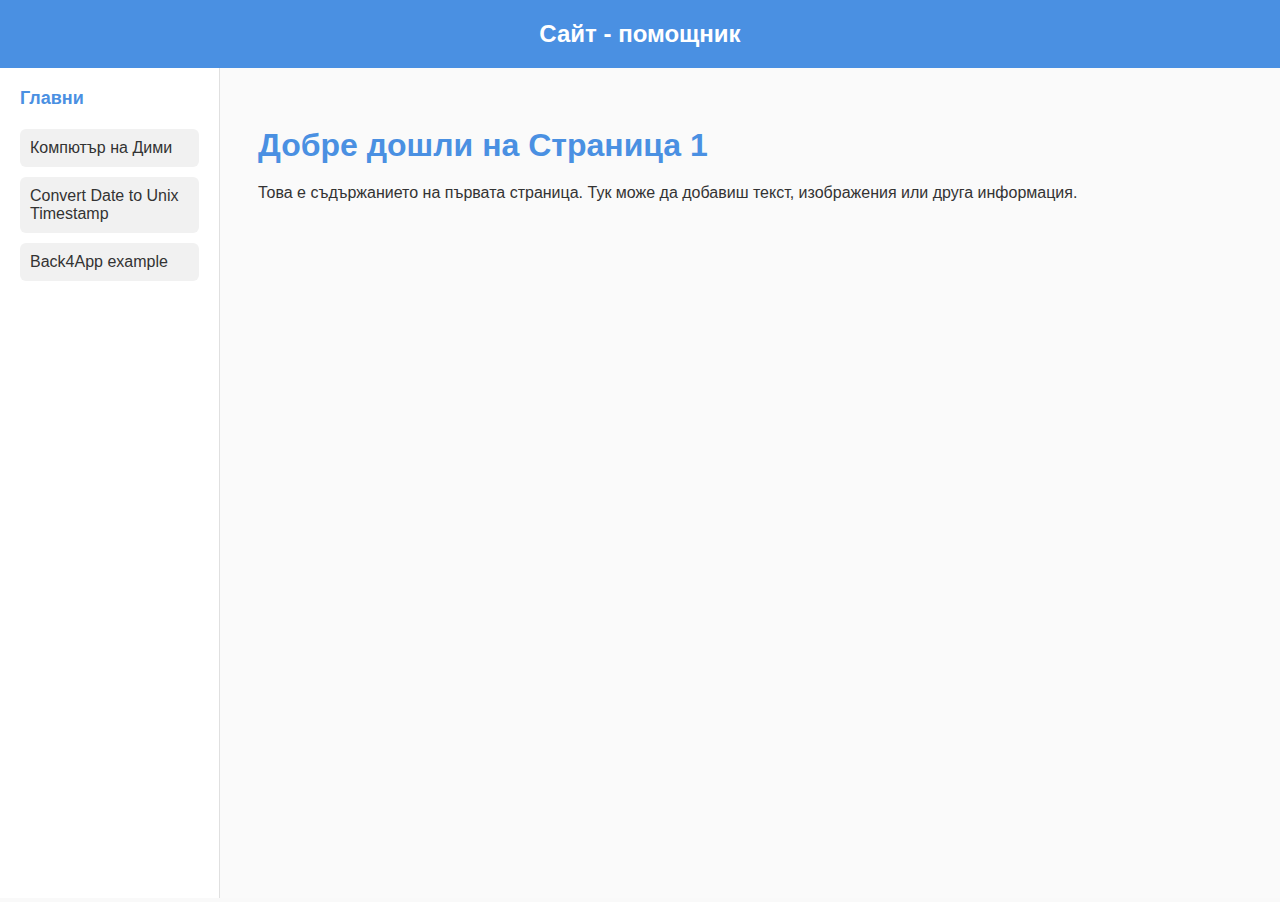
<file: index.html>
<!DOCTYPE html>
<html lang="bg">
<head>
  <meta charset="UTF-8">
  <title>Сайт - помощник</title>
  <link rel="stylesheet" href="css/main.css">
</head>
<body>
  <header>
    Сайт - помощник
  </header>

  <div class="container">
    <div class="sidebar">
      <h2>Главни</h2>
      <a href="dimicomp.html" target="contentFrame">Компютър на Дими</a>
      <a href="date.html" target="contentFrame">Convert Date to Unix Timestamp</a>
      <a href="page3.html" target="contentFrame">Back4App example</a>
    </div>

    <div class="content">
      <iframe name="contentFrame" src="page1.html"></iframe>
    </div>
  </div>
</body>
</html>
</file>
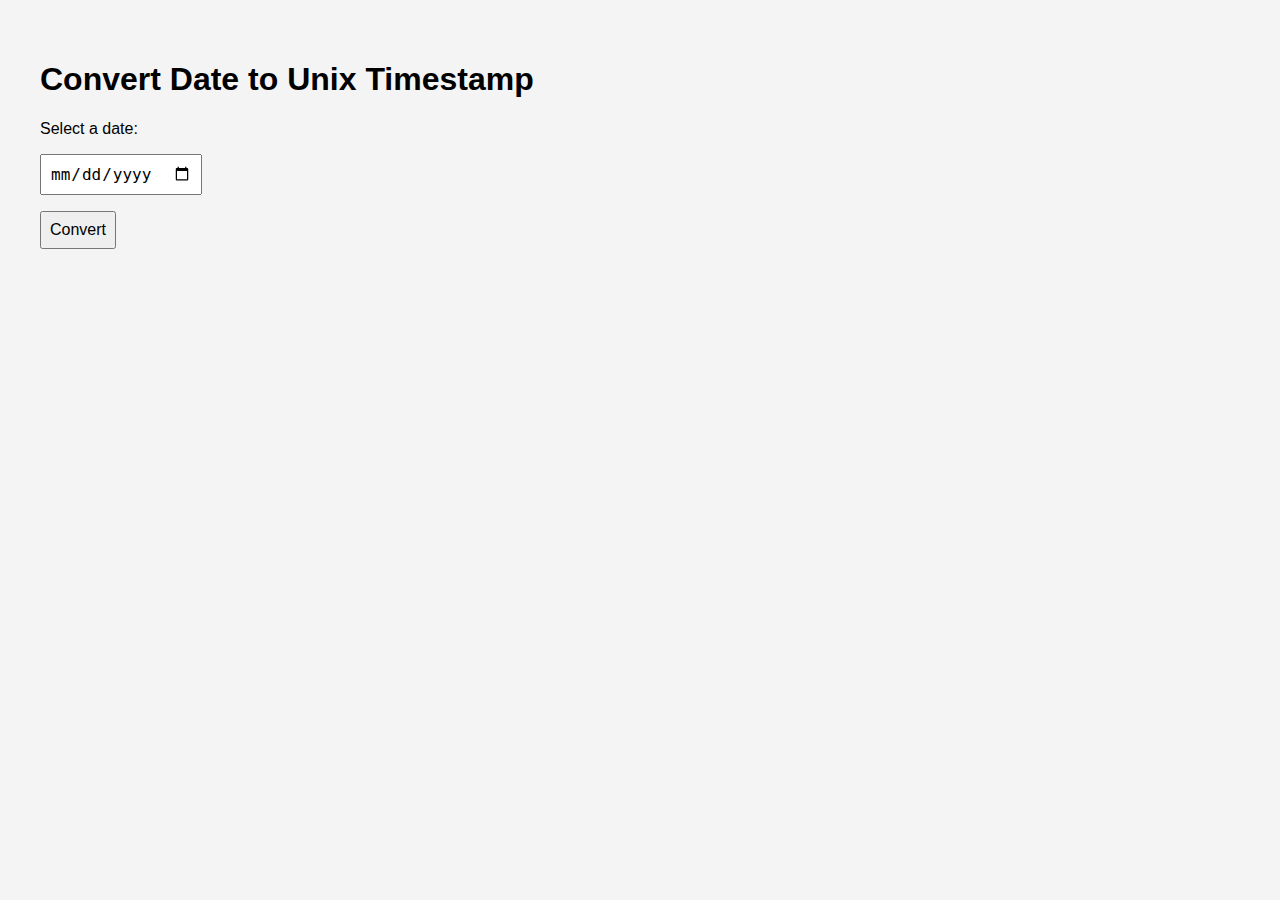
<file: date.html>
<!DOCTYPE html>
<html lang="en">
<head>
  <meta charset="UTF-8">
  <title>Date to Unix Timestamp Converter</title>
  <style>
    body {
      font-family: Arial, sans-serif;
      padding: 2rem;
      background-color: #f4f4f4;
    }
    input, button {
      padding: 0.5rem;
      font-size: 1rem;
      margin-top: 1rem;
    }
    #result {
      margin-top: 1rem;
      font-weight: bold;
    }
  </style>
</head>
<body>
  <h1>Convert Date to Unix Timestamp</h1>
  <label for="dateInput">Select a date:</label><br>
  <input type="date" id="dateInput"><br>
  <button onclick="convertDate()">Convert</button>
  <div id="result"></div>

  <script>
    function convertDate() {
      const input = document.getElementById('dateInput').value;
      if (!input) {
        document.getElementById('result').innerText = 'Please select a date.';
        return;
      }

      const date = new Date(input);
      const unixTimestamp = Math.floor(date.getTime() / 1000);
      document.getElementById('result').innerText = 'Unix Timestamp: ' + unixTimestamp;
    }
  </script>
</body>
</html>
</file>
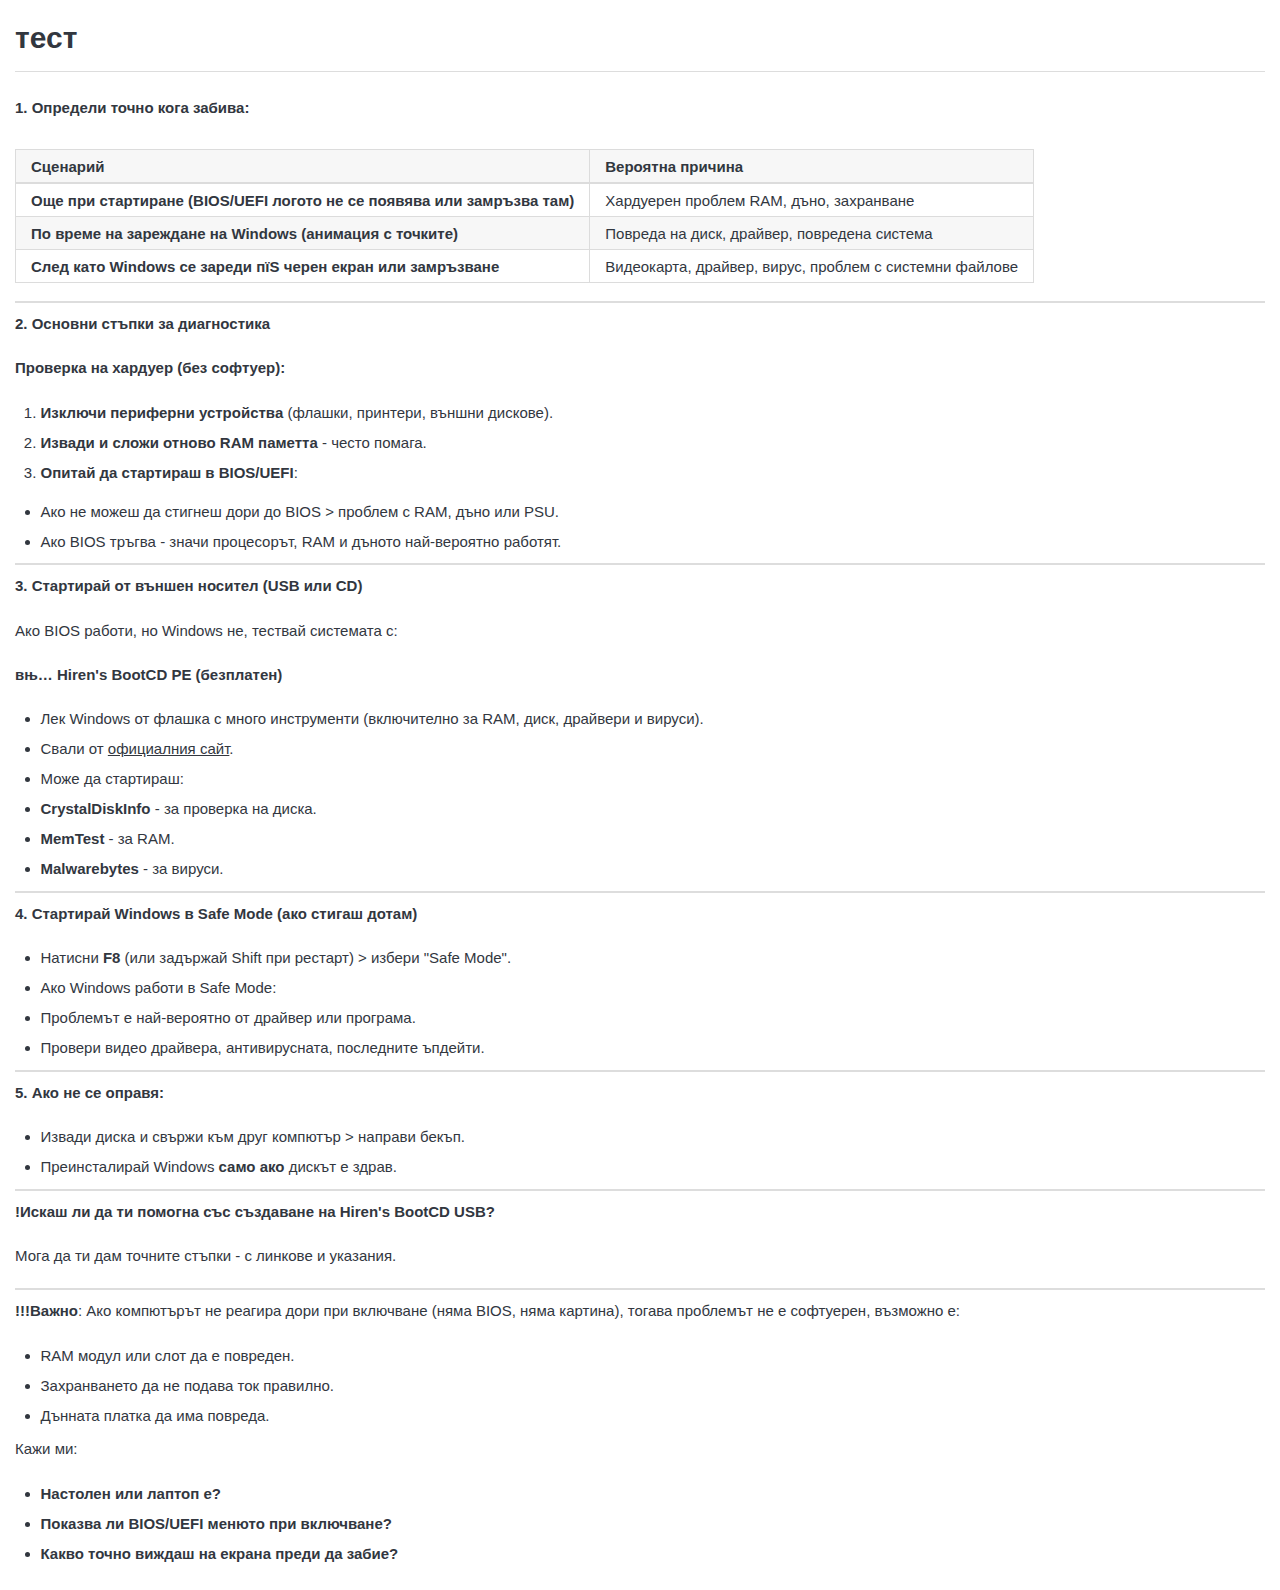
<file: dimicomp.html>
<html>
    <head>
        <meta charset="UTF-8"/>
        <meta name="viewport" content="width=device-width, initial-scale=1"/>
        <style>.jsdraw--editButton {
  display: none;
  width: min-content;
  max-height: 50px;
  z-index: 1;
  opacity: 0.9;
  align-self: flex-end;
  justify-self: right;
}

.jsdraw--svgWrapper {
  display: inline-grid;
}

.jsdraw--svgWrapper > * {
  grid-row: 1;
  grid-column: 1;
}

.jsdraw--svgWrapper:hover .jsdraw--editButton,
.jsdraw--svgWrapper:focus .jsdraw--editButton,
.jsdraw--svgWrapper:focus-within .jsdraw--editButton,
.jsdraw--editButton:focus {
  display: block;
}</style><script>(()=>{"use strict";var t={167:(t,e)=>{Object.defineProperty(e,"__esModule",{value:!0}),e.default=t=>{const e=t.querySelector("img");if(!e)return void console.warn("Freehand drawing plugin: No image found in container.");if(t.classList.contains("js-draw--editable"))return;t.classList.add("js-draw--editable");const n=t.getAttribute("data-js-draw-edit-label"),o=t.getAttribute("data-js-draw-content-script-id"),s=()=>{const t=e.src;webviewApi.postMessage(o,t).catch((e=>{console.error("Error posting message!",e,"\nMessage: ",t)}))};document.body.classList.contains("mce-content-body")||"tinymce"===document.body.id?e.style.cursor="pointer":(()=>{const e=document.createElement("button");e.textContent=`${n} рџ–ЉпёЏ`,e.classList.add("jsdraw--editButton"),t.appendChild(e),e.onclick=()=>{s()}})(),e.ondblclick=s}}},e={};function n(o){var s=e[o];if(void 0!==s)return s.exports;var r=e[o]={exports:{}};return t[o](r,r.exports,n),r.exports}(()=>{const t=n(167),e=()=>{const e=document.querySelectorAll("*[data-js-draw-content-script-id]");for(const n of e)(0,t.default)(n)};document.addEventListener("joplin-noteDidUpdate",(()=>{e()})),e()})()})();</script></script><style>pre code.hljs {
  display: block;
  overflow-x: auto;
  padding: 1em;
}

code.hljs {
  padding: 3px 5px;
}

/*

Atom One Light by Daniel Gamage
Original One Light Syntax theme from https://github.com/atom/one-light-syntax

base:    #fafafa
mono-1:  #383a42
mono-2:  #686b77
mono-3:  #a0a1a7
hue-1:   #0184bb
hue-2:   #4078f2
hue-3:   #a626a4
hue-4:   #50a14f
hue-5:   #e45649
hue-5-2: #c91243
hue-6:   #986801
hue-6-2: #c18401

*/

.hljs {
  color: #383a42;
  background: #fafafa;
}

.hljs-comment,
.hljs-quote {
  color: #a0a1a7;
  font-style: italic;
}

.hljs-doctag,
.hljs-keyword,
.hljs-formula {
  color: #a626a4;
}

.hljs-section,
.hljs-name,
.hljs-selector-tag,
.hljs-deletion,
.hljs-subst {
  color: #e45649;
}

.hljs-literal {
  color: #0184bb;
}

.hljs-string,
.hljs-regexp,
.hljs-addition,
.hljs-attribute,
.hljs-meta .hljs-string {
  color: #50a14f;
}

.hljs-attr,
.hljs-variable,
.hljs-template-variable,
.hljs-type,
.hljs-selector-class,
.hljs-selector-attr,
.hljs-selector-pseudo,
.hljs-number {
  color: #986801;
}

.hljs-symbol,
.hljs-bullet,
.hljs-link,
.hljs-meta,
.hljs-selector-id,
.hljs-title {
  color: #4078f2;
}

.hljs-built_in,
.hljs-title.class_,
.hljs-class .hljs-title {
  color: #c18401;
}

.hljs-emphasis {
  font-style: italic;
}

.hljs-strong {
  font-weight: bold;
}

.hljs-link {
  text-decoration: underline;
}</style>
						<title>тест</title>
					</head>
					<body>
						<div class="exported-note"><div class="exported-note-title">тест</div>

<style>
		/* https://necolas.github.io/normalize.css/ */
		html{line-height:1.15;-ms-text-size-adjust:100%;-webkit-text-size-adjust:100%}body{margin:0}
		article,aside,footer,header,nav,section{display:block}h1{font-size:2em;margin:.67em 0}hr{box-sizing:content-box;height:0;overflow:visible}
		pre{font-family:monospace,monospace;font-size:1em}a{background-color:transparent;-webkit-text-decoration-skip:objects}
		b,strong{font-weight:bolder}small{font-size:80%}img{border-style:none}

		body {
			font-size: 15px;
			color: #32373F;
			word-wrap: break-word;
			line-height: 1.6em;
			background-color: #ffffff;
			font-family: 'Avenir Next', 'Avenir', 'Arial', sans-serif;
			padding-bottom: 0px;
			padding-top: 0px;
		}
		kbd {
			border: 1px solid rgb(220, 220, 220);
			box-shadow: inset 0 -1px 0 rgb(220, 220, 220);
			padding: 2px 4px;
			border-radius: 3px;
			background-color: rgb(243, 243, 243);
		}

		:root {
			--scrollbar-size: 7px;
		}

		::-webkit-scrollbar {
			width: var(--scrollbar-size);
			height: var(--scrollbar-size);
		}
		::-webkit-scrollbar-thumb {
			border-radius: calc(var(--scrollbar-size) / 2);
		}
		::-webkit-scrollbar-corner {
			background: none;
		}
		::-webkit-scrollbar-track {
			border: none;
		}
		::-webkit-scrollbar-thumb {
			background: rgba(50, 55, 63, 0.54); 
		}
		::-webkit-scrollbar-track:hover {
			background: rgba(0, 0, 0, 0.1); 
		}
		::-webkit-scrollbar-thumb:hover {
			background: rgba(50, 55, 63, 0.63); 
		}

		

		/* Remove top padding and margin from first child so that top of rendered text is aligned to top of text editor text */

		#rendered-md > h1:first-child,
		#rendered-md > h2:first-child,
		#rendered-md > h3:first-child,
		#rendered-md > h4:first-child,
		#rendered-md > ul:first-child,
		#rendered-md > ol:first-child,
		#rendered-md > table:first-child,
		#rendered-md > blockquote:first-child,
		#rendered-md > img:first-child,
		#rendered-md > p:first-child {
			margin-top: 0;
			padding-top: 0;
		}
		
		p, h1, h2, h3, h4, h5, h6, ul, table {
			margin-top: .6em;
			margin-bottom: 1.35em;

			/*
				Adds support for RTL text in the note body. It automatically detects the direction using the content.
				Issue: https://github.com/laurent22/joplin/issues/3991
			*/
			unicode-bidi: plaintext;
		}

		h1, h2, h3, h4, h5, h6, ul, table {
			margin-bottom: 0.65em;
		}

		h1, h2, h3, h4, h5, h6 {
			line-height: 1.5em;
		}
		h1 {
			font-size: 1.5em;
			font-weight: bold;
			border-bottom: 1px solid #dddddd;
			padding-bottom: .3em;
		}
		h2 {
			font-size: 1.3em;
			font-weight: bold;
			padding-bottom: .1em; */
		}
		h3 {
			font-size: 1.1em;
			font-weight: bold;
		}
		h4, h5, h6 {
			font-size: 1em;
			font-weight: bold;
		}

		.exported-note-title {
			font-size: 2em;
			font-weight: bold;
			margin-bottom: 0.8em;
			line-height: 1.5em;
			padding-bottom: .35em;
			border-bottom: 1px solid #dddddd;
		}

		a {
			color: #155BDA;
		}
		ul, ol {
			padding-left: 0;
			margin-left: 1.7em;
		}
		li {
			margin-bottom: .4em;
		}
		li p {
			margin-top: 0.2em;
			margin-bottom: 0;
		}

		dt {
			font-weight: bold;
			margin-bottom: 0.25em;
		}

		dd {
			margin-inline-start: 2.5em;
			margin-bottom: 0.5em;
		}

		.resource-icon {
			display: inline-block;
			position: relative;
			top: 0.3em;
			text-decoration: none;
			width: 1.2em;
			height: 1.4em;
			margin-right: 0.4em;
			background-color:  #155BDA;
		}
    /* These icons are obtained from the wonderful ForkAwesome project by copying the src svgs 
     * into the css classes below.
     * svgs are obtained from https://github.com/ForkAwesome/Fork-Awesome/tree/master/src/icons/svg
     * instead of the svg width, height property you must use a viewbox here, 0 0 1536 1792 is typically the actual size of the icon
     * each line begins with the pre-amble -webkit-mask: url("data:image/svg+xml;utf8,
     * and of course finishes with ");
     * to prevent artifacts it is also necessary to include -webkit-mask-repeat: no-repeat;
     * on the following line
     * */
		.fa-joplin {
			/* Awesome Font file */
			-webkit-mask: url("data:image/svg+xml;utf8,<svg viewBox='0 0 1536 1792' xmlns='http://www.w3.org/2000/svg'><path d='M373.834 128C168.227 128 0 296.223 0 501.834v788.336C0 1495.778 168.227 1664 373.834 1664h788.336c205.608 0 373.83-168.222 373.83-373.83V501.834C1536 296.224 1367.778 128 1162.17 128zm397.222 205.431h417.424a7.132 7.132 0 0 1 7.132 7.133v132.552c0 4.461-3.619 8.073-8.077 8.073h-57.23c-24.168 0-43.768 19.338-44.284 43.374v2.377h-.017v136.191h-.053l-.466 509.375c-5.02 77.667-39.222 149.056-96.324 201.046-60.28 54.834-141.948 85.017-229.962 85.017-12.45 0-25.208-.61-37.907-1.785-92.157-8.682-181.494-48.601-251.662-112.438-71.99-65.517-117.147-150.03-127.164-238-11.226-98.763 23.42-192.783 95.045-257.937 81.99-74.637 198.185-101.768 316.613-75.704 5.574 1.227 9.55 6.282 9.55 11.997v199.52c-.199 2.625-1.481 6.599-8.183 2.896-.663-.365-1.194-.511-1.653-.531-21.987-10.587-45.159-17.57-68.559-19.916-.38-.04-.757-.124-1.138-.163-.537-.048-1.034-.033-1.556-.075-4.13-.354-8.183-.517-12.203-.58-.87-.011-1.771-.127-2.641-.127-.486 0-.951.05-1.437.057-1.464.011-2.886.115-4.33.163-2.76.102-5.497.211-8.182.448-.273.024-.547.07-.835.097-25.509 2.4-47.864 11.104-65.012 25.47-.954.802-1.974 1.53-2.9 2.36a1.34 1.34 0 0 1-.168.146c-23.96 21.8-34.881 53.872-30.726 90.316 4.62 40.737 26.94 81.156 62.841 113.823 35.908 32.67 80.335 52.977 125.113 57.186 35.118 3.36 66.547-3.919 89.899-20.461a97.255 97.255 0 0 0 9.365-7.501c2.925-2.661 5.569-5.5 8.086-8.416.3-.348.672-.673.975-1.024 8.253-9.864 14.222-21.067 17.996-33.148.639-2.034 1.051-4.148 1.564-6.227.381-1.563.81-3.106 1.112-4.693.555-2.784.923-5.632 1.253-8.49.086-.709.183-1.414.237-2.128.492-4.893.693-9.858.55-14.91h.013V521.623c-2.01-22.626-20.78-40.434-43.928-40.434h-57.23a8.071 8.071 0 0 1-8.077-8.073V340.564a7.132 7.132 0 0 1 7.136-7.133z'/></svg>");
		}
		.fa-file-image {
			-webkit-mask: url("data:image/svg+xml;utf8,<svg viewBox='0 0 1536 1792' xmlns='http://www.w3.org/2000/svg'><path d='M1468 380c37 37 68 111 68 164v1152c0 53-43 96-96 96H96c-53 0-96-43-96-96V96C0 43 43 0 96 0h896c53 0 127 31 164 68zm-444-244v376h376c-6-17-15-34-22-41l-313-313c-7-7-24-16-41-22zm384 1528V640H992c-53 0-96-43-96-96V128H128v1536h1280zm-128-448v320H256v-192l192-192 128 128 384-384zm-832-192c-106 0-192-86-192-192s86-192 192-192 192 86 192 192-86 192-192 192z'/></svg>");
      -webkit-mask-repeat: no-repeat;
		}
		.fa-file-pdf {
			-webkit-mask: url("data:image/svg+xml;utf8,<svg viewBox='0 0 1536 1792' xmlns='http://www.w3.org/2000/svg'><path d='M1468 380c37 37 68 111 68 164v1152c0 53-43 96-96 96H96c-53 0-96-43-96-96V96C0 43 43 0 96 0h896c53 0 127 31 164 68zm-444-244v376h376c-6-17-15-34-22-41l-313-313c-7-7-24-16-41-22zm384 1528V640H992c-53 0-96-43-96-96V128H128v1536h1280zm-514-593c25 20 53 38 84 56 42-5 81-7 117-7 67 0 152 8 177 49 7 10 13 28 2 52-1 1-2 3-3 4v1c-3 18-18 38-71 38-64 0-161-29-245-73-139 15-285 46-392 83-103 176-182 262-242 262-10 0-19-2-28-7l-24-12c-3-1-4-3-6-5-5-5-9-16-6-36 10-46 64-123 188-188 8-5 18-2 23 6 1 1 2 3 2 4 31-51 67-116 107-197 45-90 80-178 104-262-32-109-42-221-24-287 7-25 22-40 42-40h22c15 0 27 5 35 15 12 14 15 36 9 68-1 3-2 6-4 8 1 3 1 5 1 8v30c-1 63-2 123-14 192 35 105 87 190 146 238zm-576 411c30-14 73-57 137-158-75 58-122 124-137 158zm398-920c-10 28-10 76-2 132 3-16 5-31 7-44 2-17 5-31 7-43 1-3 2-5 4-8-1-1-1-3-2-5-1-18-7-29-13-36 0 2-1 3-1 4zm-124 661c88-35 186-63 284-81-10-8-20-15-29-23-49-43-93-103-127-176-19 61-47 126-83 197-15 28-30 56-45 83zm646-16c-5-5-31-24-140-24 49 18 94 28 124 28 9 0 14 0 18-1 0-1-1-2-2-3z'/></svg>");
      -webkit-mask-repeat: no-repeat;
		}
		.fa-file-word {
			-webkit-mask: url("data:image/svg+xml;utf8,<svg viewBox='0 0 1536 1792' xmlns='http://www.w3.org/2000/svg'><path d='M1468 380c37 37 68 111 68 164v1152c0 53-43 96-96 96H96c-53 0-96-43-96-96V96C0 43 43 0 96 0h896c53 0 127 31 164 68zm-444-244v376h376c-6-17-15-34-22-41l-313-313c-7-7-24-16-41-22zm384 1528V640H992c-53 0-96-43-96-96V128H128v1536h1280zM233 768v107h70l164 661h159l128-485c5-15 8-30 10-46 1-8 2-16 2-24h4l3 24c3 14 4 30 9 46l128 485h159l164-661h70V768h-300v107h90l-99 438c-4 16-6 33-7 46l-2 21h-4c0-6-2-14-3-21-3-13-5-30-9-46L825 768H711l-144 545c-4 16-5 33-8 46l-4 21h-4l-2-21c-1-13-3-30-7-46l-99-438h90V768H233z'/></svg>");
      -webkit-mask-repeat: no-repeat;
		}
		.fa-file-powerpoint {
			-webkit-mask: url("data:image/svg+xml;utf8,<svg viewBox='0 0 1536 1792' xmlns='http://www.w3.org/2000/svg'><path d='M1468 380c37 37 68 111 68 164v1152c0 53-43 96-96 96H96c-53 0-96-43-96-96V96C0 43 43 0 96 0h896c53 0 127 31 164 68zm-444-244v376h376c-6-17-15-34-22-41l-313-313c-7-7-24-16-41-22zm384 1528V640H992c-53 0-96-43-96-96V128H128v1536h1280zm-992-234v106h327v-106h-93v-167h137c43 0 82-2 118-15 90-31 146-124 146-233s-54-193-137-228c-38-15-84-19-130-19H416v107h92v555h-92zm353-280H650V882h120c35 0 62 6 83 18 36 21 56 62 56 115 0 56-20 99-62 120-21 10-47 15-78 15z'/></svg>");
      -webkit-mask-repeat: no-repeat;
		}
		.fa-file-excel {
			-webkit-mask: url("data:image/svg+xml;utf8,<svg viewBox='0 0 1536 1792' xmlns='http://www.w3.org/2000/svg'><path d='M1468 380c37 37 68 111 68 164v1152c0 53-43 96-96 96H96c-53 0-96-43-96-96V96C0 43 43 0 96 0h896c53 0 127 31 164 68zm-444-244v376h376c-6-17-15-34-22-41l-313-313c-7-7-24-16-41-22zm384 1528V640H992c-53 0-96-43-96-96V128H128v1536h1280zm-979-234v106h281v-106h-75l103-161c12-19 18-34 21-34h2c1 4 3 7 5 10 4 8 10 14 17 24l107 161h-76v106h291v-106h-68l-192-273 195-282h67V768H828v107h74l-103 159c-12 19-21 34-21 33h-2c-1-4-3-7-5-10-4-7-9-14-17-23L648 875h76V768H434v107h68l189 272-194 283h-68z'/></svg>");
      -webkit-mask-repeat: no-repeat;
		}
		.fa-file-audio {
			-webkit-mask: url("data:image/svg+xml;utf8,<svg viewBox='0 0 1536 1792' xmlns='http://www.w3.org/2000/svg'><path d='M1468 380c37 37 68 111 68 164v1152c0 53-43 96-96 96H96c-53 0-96-43-96-96V96C0 43 43 0 96 0h896c53 0 127 31 164 68zm-444-244v376h376c-6-17-15-34-22-41l-313-313c-7-7-24-16-41-22zm384 1528V640H992c-53 0-96-43-96-96V128H128v1536h1280zM620 850c12 5 20 17 20 30v544c0 13-8 25-20 30-4 1-8 2-12 2-8 0-16-3-23-9l-166-167H288c-18 0-32-14-32-32v-192c0-18 14-32 32-32h131l166-167c10-9 23-12 35-7zm417 689c19 0 37-8 50-24 83-102 129-231 129-363s-46-261-129-363c-22-28-63-32-90-10-28 23-32 63-9 91 65 80 100 178 100 282s-35 202-100 282c-23 28-19 68 9 90 12 10 26 15 40 15zm-211-148c17 0 34-7 47-20 56-60 87-137 87-219s-31-159-87-219c-24-26-65-27-91-3-25 24-27 65-2 91 33 36 52 82 52 131s-19 95-52 131c-25 26-23 67 2 91 13 11 29 17 44 17z'/></svg>");
      -webkit-mask-repeat: no-repeat;
		}
		.fa-file-video {
			-webkit-mask: url("data:image/svg+xml;utf8,<svg viewBox='0 0 1536 1792' xmlns='http://www.w3.org/2000/svg'><path d='M1468 380c37 37 68 111 68 164v1152c0 53-43 96-96 96H96c-53 0-96-43-96-96V96C0 43 43 0 96 0h896c53 0 127 31 164 68zm-444-244v376h376c-6-17-15-34-22-41l-313-313c-7-7-24-16-41-22zm384 1528V640H992c-53 0-96-43-96-96V128H128v1536h1280zM768 768c70 0 128 58 128 128v384c0 70-58 128-128 128H384c-70 0-128-58-128-128V896c0-70 58-128 128-128h384zm492 2c12 5 20 17 20 30v576c0 13-8 25-20 30-4 1-8 2-12 2-8 0-17-3-23-9l-265-266v-90l265-266c6-6 15-9 23-9 4 0 8 1 12 2z'/></svg>");
      -webkit-mask-repeat: no-repeat;
		}
		.fa-file-archive {
			-webkit-mask: url("data:image/svg+xml;utf8,<svg viewBox='0 0 1536 1792' xmlns='http://www.w3.org/2000/svg'><path d='M640 384V256H512v128h128zm128 128V384H640v128h128zM640 640V512H512v128h128zm128 128V640H640v128h128zm700-388c37 37 68 111 68 164v1152c0 53-43 96-96 96H96c-53 0-96-43-96-96V96C0 43 43 0 96 0h896c53 0 127 31 164 68zm-444-244v376h376c-6-17-15-34-22-41l-313-313c-7-7-24-16-41-22zm384 1528V640H992c-53 0-96-43-96-96V128H768v128H640V128H128v1536h1280zM781 943c85 287 107 349 107 349 5 17 8 34 8 52 0 111-108 192-256 192s-256-81-256-192c0-18 3-35 8-52 0 0 21-62 120-396V768h128v128h79c29 0 54 19 62 47zm-141 465c71 0 128-29 128-64s-57-64-128-64-128 29-128 64 57 64 128 64z'/></svg>");
      -webkit-mask-repeat: no-repeat;
		}
		.fa-file-code {
			-webkit-mask: url("data:image/svg+xml;utf8,<svg viewBox='0 0 1536 1792' xmlns='http://www.w3.org/2000/svg'><path d='M1468 380c37 37 68 111 68 164v1152c0 53-43 96-96 96H96c-53 0-96-43-96-96V96C0 43 43 0 96 0h896c53 0 127 31 164 68zm-444-244v376h376c-6-17-15-34-22-41l-313-313c-7-7-24-16-41-22zm384 1528V640H992c-53 0-96-43-96-96V128H128v1536h1280zM480 768c11-14 31-17 45-6l51 38c14 11 17 31 6 45l-182 243 182 243c11 14 8 34-6 45l-51 38c-14 11-34 8-45-6l-226-301c-8-11-8-27 0-38zm802 301c8 11 8 27 0 38l-226 301c-11 14-31 17-45 6l-51-38c-14-11-17-31-6-45l182-243-182-243c-11-14-8-34 6-45l51-38c14-11 34-8 45 6zm-620 461c-18-3-29-20-26-37l138-831c3-18 20-29 37-26l63 10c18 3 29 20 26 37l-138 831c-3 18-20 29-37 26z'/></svg>");
      -webkit-mask-repeat: no-repeat;
		}
		.fa-file-alt, .fa-file-csv {
      /* fork-awesome doesn't have csv so we use the text icon */
			-webkit-mask: url("data:image/svg+xml;utf8,<svg viewBox='0 0 1536 1792' xmlns='http://www.w3.org/2000/svg'><path d='M1468 380c37 37 68 111 68 164v1152c0 53-43 96-96 96H96c-53 0-96-43-96-96V96C0 43 43 0 96 0h896c53 0 127 31 164 68zm-444-244v376h376c-6-17-15-34-22-41l-313-313c-7-7-24-16-41-22zm384 1528V640H992c-53 0-96-43-96-96V128H128v1536h1280zM384 800c0-18 14-32 32-32h704c18 0 32 14 32 32v64c0 18-14 32-32 32H416c-18 0-32-14-32-32v-64zm736 224c18 0 32 14 32 32v64c0 18-14 32-32 32H416c-18 0-32-14-32-32v-64c0-18 14-32 32-32h704zm0 256c18 0 32 14 32 32v64c0 18-14 32-32 32H416c-18 0-32-14-32-32v-64c0-18 14-32 32-32h704z'/></svg>");
      -webkit-mask-repeat: no-repeat;
		}
		.fa-file {
			-webkit-mask: url("data:image/svg+xml;utf8,<svg viewBox='0 0 1536 1792' xmlns='http://www.w3.org/2000/svg'><path d='M1468 380c37 37 68 111 68 164v1152c0 53-43 96-96 96H96c-53 0-96-43-96-96V96C0 43 43 0 96 0h896c53 0 127 31 164 68zm-444-244v376h376c-6-17-15-34-22-41l-313-313c-7-7-24-16-41-22zm384 1528V640H992c-53 0-96-43-96-96V128H128v1536h1280z'/></svg>");
      -webkit-mask-repeat: no-repeat;
		}
		blockquote {
			border-left: 4px solid rgb(220, 220, 220);
			padding-left: 1.2em;
			margin-left: 0;
			opacity: 0.7;
		}

		.jop-tinymce table,
		table {
			text-align: left;
			border-collapse: collapse;
			border: 1px solid rgb(220, 220, 220);
			background-color: #ffffff;
		}

		.jop-tinymce table td, .jop-tinymce table th,
		table td, th {
			text-align: left;
			padding: .5em 1em .5em 1em;
			font-size: 15;
			color: #32373F;
			font-family: 'Avenir Next', 'Avenir', 'Arial', sans-serif;
		}

		.jop-tinymce table td,
		table td {
			border: 1px solid rgb(220, 220, 220);
		}

		.jop-tinymce table th,
		table th {
			border: 1px solid rgb(220, 220, 220);
			border-bottom: 2px solid rgb(220, 220, 220);
			background-color: rgb(247, 247, 247);
		}

		.jop-tinymce table tr:nth-child(even),
		table tr:nth-child(even) {
			background-color: rgb(247, 247, 247);
		}

		.jop-tinymce table tr:hover,
		table tr:hover {
			background-color: #e5e5e5;
		}

		hr {
			border: none;
			border-bottom: 2px solid #dddddd;
		}
		img {
			max-width: 100%;
			height: auto;
		}
		
		.inline-code,
		.mce-content-body code {
			border: 1px solid rgb(220, 220, 220);
			background-color: rgb(243, 243, 243);
			padding-right: .2em;
			padding-left: .2em;
			border-radius: .25em;
			color: rgb(0,0,0);
			font-size: .9em;
		}

		.highlighted-keyword {
			background-color: #F3B717;
			color: black;
		}

		
	.not-loaded-resource img {
		width: 1.15em;
		height: 1.15em;
		background: white;
		padding: 2px !important;
		border-radius: 2px;
		box-shadow: 0 1px 3px #000000aa;
	}

	a.not-loaded-resource img {
		margin-right: .2em;
	}

	a.not-loaded-resource {
		display: flex;
		flex-direction: row;
		align-items: center;
	}


		.md-checkbox input[type=checkbox]:checked {
			opacity: 0.7;
		}

		.jop-tinymce ul.joplin-checklist .checked,
		.md-checkbox .checkbox-label-checked {
			opacity: 0.5;
		}

		.exported-note {
			padding: 1em;
		}

		.joplin-editable .joplin-source {
			display: none;
		}

		mark {
			background: #F7D26E;
			color: black;
		}

		/* =============================================== */
		/* For TinyMCE */
		/* =============================================== */

		.mce-content-body {
			/* Note: we give a bit more padding at the bottom, to allow scrolling past the end of the document */
			padding: 5px 10px 10em 0;
		}

		/*
		.mce-content-body code {
			background-color: transparent;
		}
		*/

		.mce-content-body [data-mce-selected=inline-boundary] {
			background-color: transparent;
		}

		.mce-content-body .joplin-editable {
			cursor: pointer !important;
		}

		.mce-content-body.mce-content-readonly {
			opacity: 0.5;
		}

		/* We need that to make sure click events have the A has a target */
		.katex a span {
			pointer-events: none;
		}

		.media-player {
			width: 100%;
			margin-top: 10px;
		}

		.media-player.media-pdf {
			min-height: 35rem;
			width: 100%;
			max-width: 1000px;
			margin: 0;
			border: 0;
			display: block;
		}

		/* Clear the CODE style if the element is within a joplin-editable block */
		.mce-content-body .joplin-editable code {
			border: none;
			background: none;
			padding: 0;
			color: inherit;
			font-size: inherit;
		}

		/* To make code blocks horizontally scrollable */
		/* https://github.com/laurent22/joplin/issues/5740 */
		pre.hljs {
			overflow-x: auto;
		}

		.joplin-table-wrapper{
			overflow-x: auto;
			overflow-y: hidden;
		}

		/* =============================================== */
		/* For TinyMCE */
		/* =============================================== */

		@media print {
			body {
				height: auto !important;
			}

			pre {
				white-space: pre-wrap;
			}

			.code, .inline-code {
				border: 1px solid #CBCBCB;
			}

			#joplin-container-content {
				/* The height of the content is set dynamically by JavaScript (in updateBodyHeight) to go
				   around various issues related to scrolling. However when printing we don't want this
				   fixed size as that would crop the content. So we set it to auto here. "important" is
				   needed to override the style set by JavaScript at the element-level. */
				height: auto !important;
			}
		}
	

				/*
					FOR THE MARKDOWN EDITOR
				*/

				/* Remove the indentation from the checkboxes at the root of the document
				   (otherwise they are too far right), but keep it for their children to allow
				   nested lists. Make sure this value matches the UL margin. */

				li.md-checkbox {
					list-style-type: none;
				}

				li.md-checkbox input[type=checkbox] {
					margin-left: -1.71em;
					margin-right: 0.7em;
					position: relative;
					top: 1px;
				}
				
				ul.joplin-checklist {
					list-style:none;
				}

				/*
					FOR THE RICH TEXT EDITOR
				*/

				ul.joplin-checklist li::before {
					content:"\f14a";
					font-family:"Font Awesome 5 Free";
					background-size: 16px 16px;
					pointer-events: all;
					cursor: pointer;
					width: 1em;
					height: 1em;
					margin-left: -1.3em;
					position: absolute;
					color: #32373F;
				}

				.joplin-checklist li:not(.checked)::before {
					content:"\f0c8";
				}
.mermaid { width: 640px; }
pre.mermaid[data-processed=true] { white-space: unset; }
.mermaid-export-graph {
					opacity: 0;
					height: 0;
					z-index: 1;
					position: relative;
				} 
				.joplin-editable:hover .mermaid-export-graph,
				.joplin-editable .mermaid-export-graph:has(:focus-visible) {
					opacity: 1;
				}
				.mermaid-export-graph > button:hover {
					background-color: #CBDAF1 !important;
				}</style><div id="rendered-md"><p><strong>1. Определи точно кога забива:</strong></p>
<div class="joplin-table-wrapper">
<table>
<thead>
<tr>
<th><strong>Сценарий</strong></th>
<th><strong>Вероятна</strong> <strong>причина</strong></th>
</tr>
</thead>
<tbody>
<tr>
<td><strong>Още при стартиране (BIOS/UEFI логото не се появява или замръзва там)</strong></td>
<td>Хардуерен проблем RAM, дъно, захранване</td>
</tr>
<tr>
<td><strong>По</strong> <strong>време на зареждане на Windows (анимация с точките)</strong></td>
<td>Повреда на диск, драйвер, повредена система</td>
</tr>
<tr>
<td><strong>След</strong> <strong>като Windows се зареди пїЅ черен екран или замръзване</strong></td>
<td>Видеокарта, драйвер, вирус, проблем с системни файлове</td>
</tr>
</tbody>
</table>
</div>
<hr/>
<p><strong>2. Основни стъпки за диагностика</strong></p>
<p><strong>Проверка на хардуер (без софтуер):</strong></p>
<ol>
<li><strong>Изключи</strong> <strong>периферни устройства</strong> (флашки, принтери, външни дискове).</li>
<li><strong>Извади</strong> <strong>и сложи отново RAM паметта</strong> - често помага.</li>
<li><strong>Опитай</strong> <strong>да стартираш в BIOS/UEFI</strong>:</li>
</ol>
<ul>
<li>Ако не можеш да стигнеш дори до BIOS > проблем с RAM, дъно или PSU.</li>
<li>Ако BIOS тръгва - значи процесорът, RAM и дъното най-вероятно работят.</li>
</ul>
<hr/>
<p><strong>3. Стартирай от външен носител (USB или CD)</strong></p>
<p>Ако BIOS работи, но Windows не, тествай системата с:</p>
<p><strong>вњ…</strong> <strong>Hiren's BootCD PE (безплатен)</strong></p>
<ul>
<li>
<p>Лек Windows от флашка с много инструменти (включително за RAM, диск, драйвери и вируси).</p>
</li>
<li>
<p>Свали от <ins class="jop-noMdConv">официалния сайт</ins>.</p>
</li>
<li>
<p>Може да стартираш:</p>
</li>
<li>
<p><strong>CrystalDiskInfo</strong> - за проверка на диска.</p>
</li>
<li>
<p><strong>MemTest</strong> - за RAM.</p>
</li>
<li>
<p><strong>Malwarebytes</strong> - за вируси.</p>
</li>
</ul>
<hr/>
<p><strong>4. Стартирай Windows в Safe Mode (ако стигаш дотам)</strong></p>
<ul>
<li>
<p>Натисни <strong>F8</strong> (или задържай Shift при рестарт) > избери "Safe Mode".</p>
</li>
<li>
<p>Ако Windows работи в Safe Mode:</p>
</li>
<li>
<p>Проблемът е най-вероятно от драйвер или програма.</p>
</li>
<li>
<p>Провери видео драйвера, антивирусната, последните ъпдейти.</p>
</li>
</ul>
<hr/>
<p><strong>5. Ако не се оправя:</strong></p>
<ul>
<li>Извади диска и свържи към друг компютър > направи бекъп.</li>
<li>Преинсталирай Windows <strong>само</strong> <strong>ако</strong> дискът е здрав.</li>
</ul>
<hr/>
<p><strong>!Искаш ли да ти помогна със създаване на Hiren's BootCD USB?</strong></p>
<p>Мога да ти дам точните стъпки - с линкове и указания.</p>
<hr/>
<p><strong>!!!Важно</strong>: Ако компютърът не реагира дори при включване (няма BIOS, няма картина), тогава проблемът не е софтуерен, възможно е:</p>
<ul>
<li>RAM модул или слот да е повреден.</li>
<li>Захранването да не подава ток правилно.</li>
<li>Дънната платка да има повреда.</li>
</ul>
<p>Кажи ми:</p>
<ul>
<li><strong>Настолен</strong> <strong>или лаптоп е?</strong></li>
<li><strong>Показва</strong> <strong>ли BIOS/UEFI менюто при включване?</strong></li>
<li><strong>Какво</strong> <strong>точно виждаш на екрана преди да забие?</strong></li>
</ul>
</div></div>
    </body>
</html>
</file>
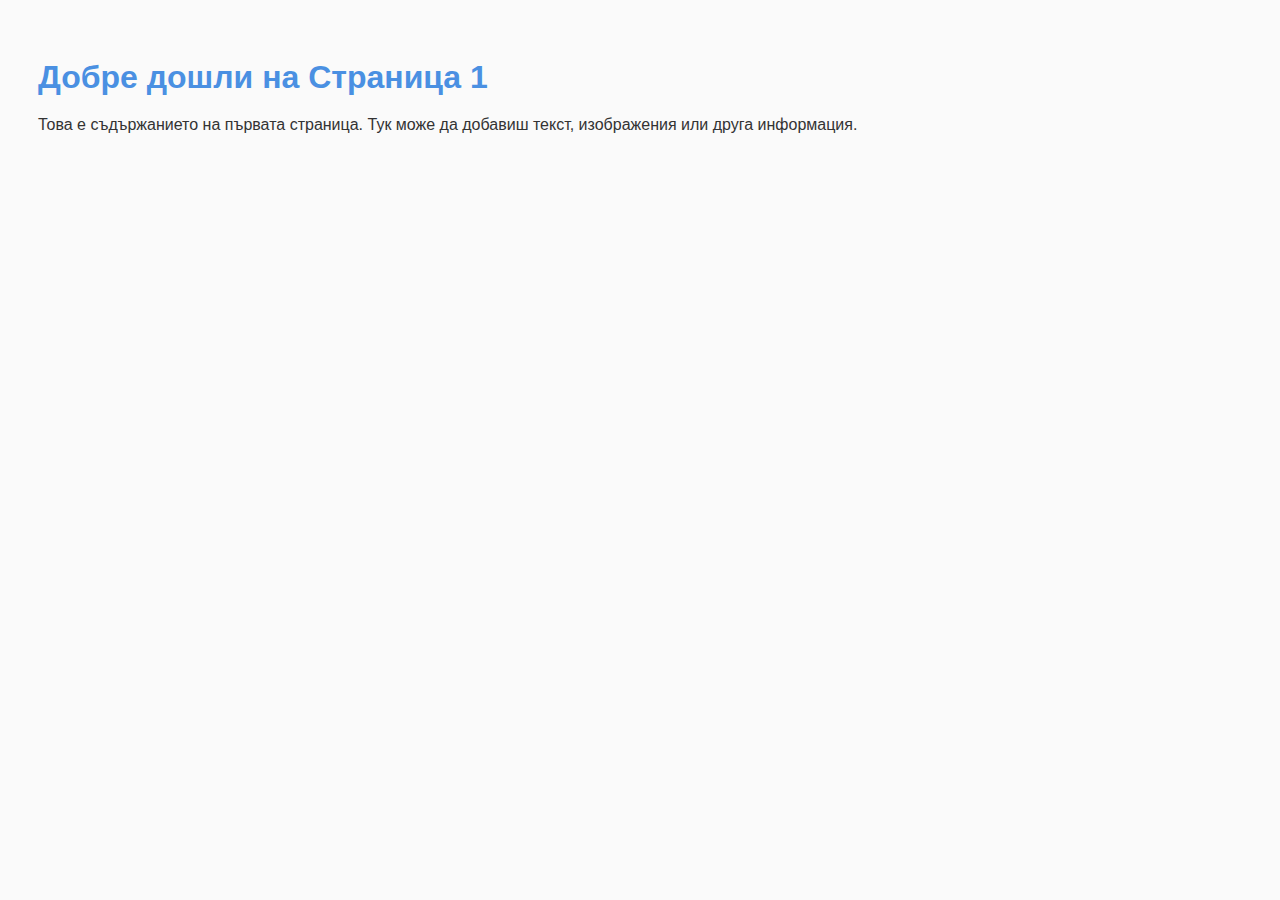
<file: page1.html>
<!DOCTYPE html>
<html lang="bg">
<head>
  <meta charset="UTF-8">
  <title>Страница 1</title>
  <link rel="stylesheet" href="css/page.css">
</head>
<body>
  <h1>Добре дошли на Страница 1</h1>
  <p>Това е съдържанието на първата страница. Тук може да добавиш текст, изображения или друга информация.</p>
</body>
</html>
</file>
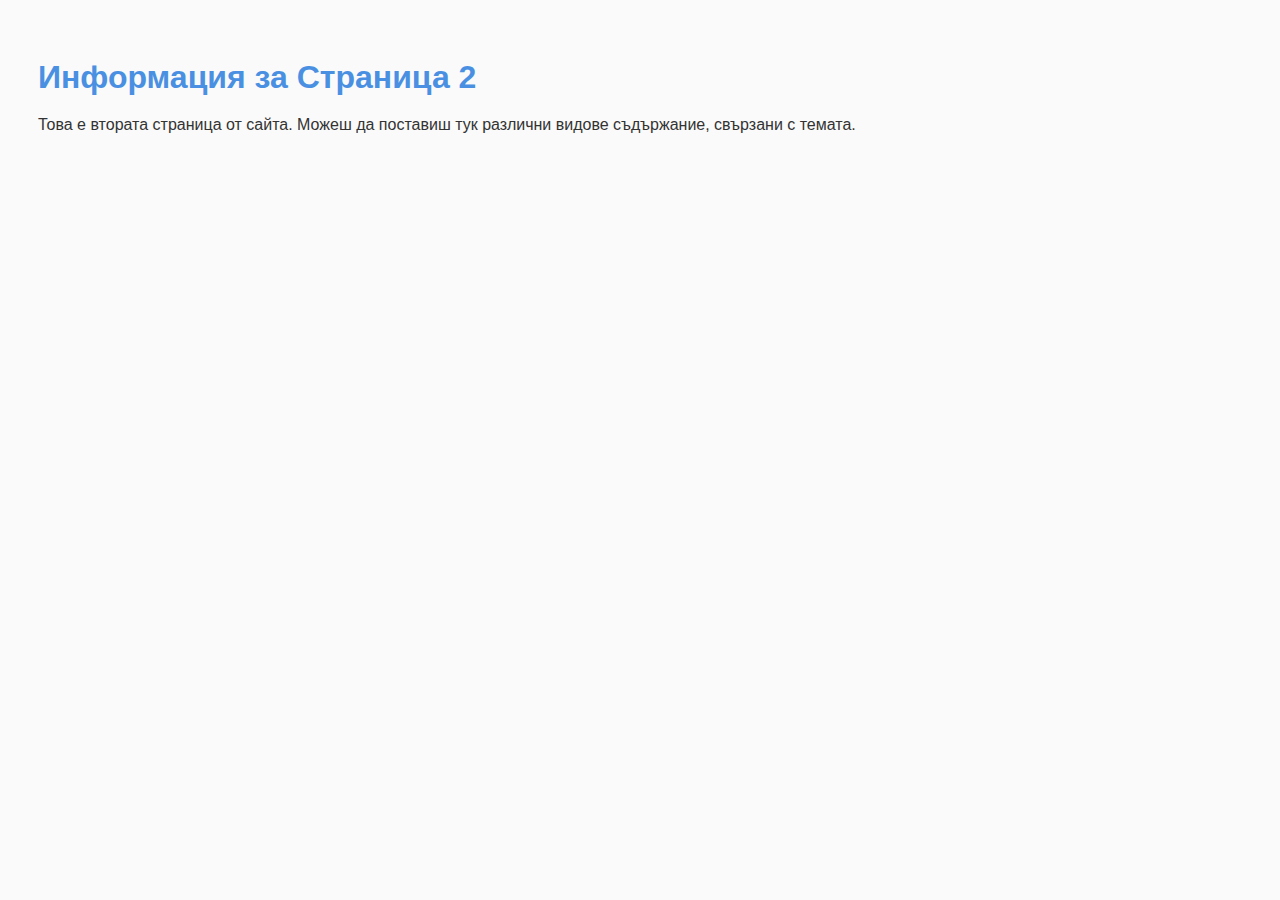
<file: page2.html>
<!DOCTYPE html>
<html lang="bg">
<head>
  <meta charset="UTF-8">
  <title>Страница 2</title>
  <link rel="stylesheet" href="css/page.css">
</head>
<body>
  <h1>Информация за Страница 2</h1>
  <p>Това е втората страница от сайта. Можеш да поставиш тук различни видове съдържание, свързани с темата.</p>
</body>
</html>
</file>
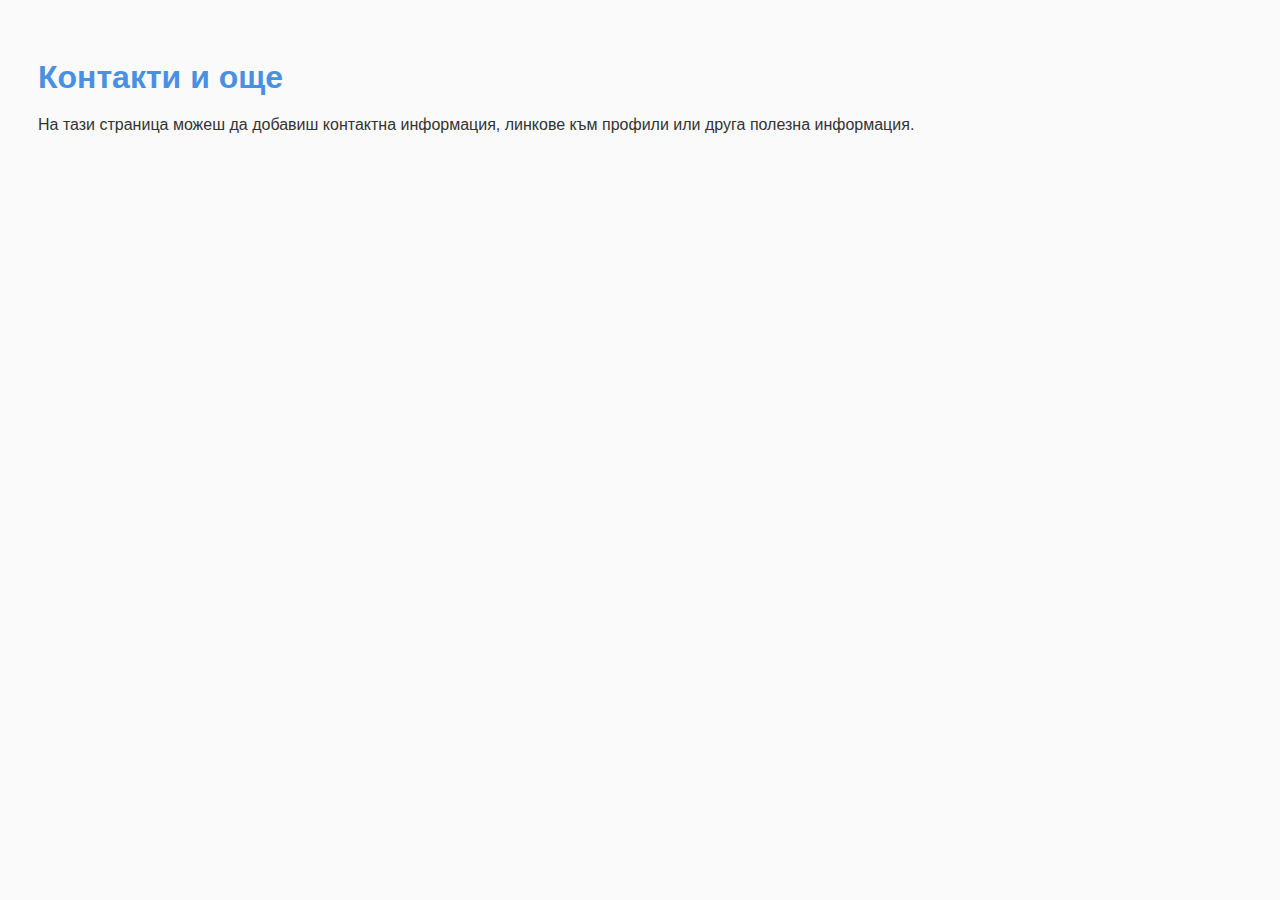
<file: page3.html>
<!DOCTYPE html>
<html lang="bg">
<head>
  <meta charset="UTF-8">
  <title>Страница 3</title>
  <link rel="stylesheet" href="css/page.css">
</head>
<body>
  <h1>Контакти и още</h1>
  <p>На тази страница можеш да добавиш контактна информация, линкове към профили или друга полезна информация.</p>
</body>
</html>
</file>
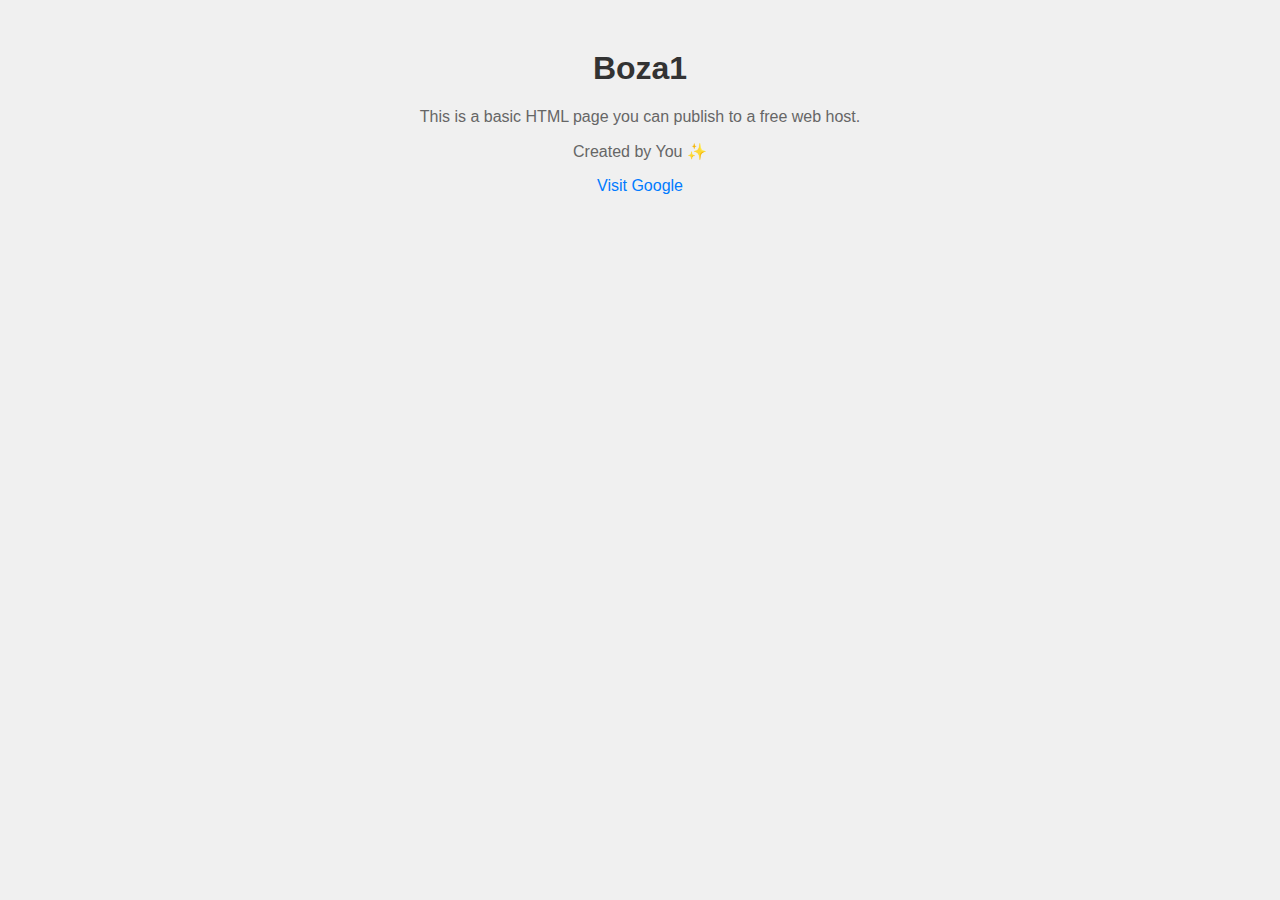
<file: sec.html>
<!DOCTYPE html>
<html lang="en">
<head>
  <meta charset="UTF-8" />
  <meta name="viewport" content="width=device-width, initial-scale=1.0" />
  <title>My Simple Web Page</title>
  <style>
    body {
      font-family: Arial, sans-serif;
      text-align: center;
      margin: 50px;
      background-color: #f0f0f0;
    }
    h1 {
      color: #333;
    }
    p {
      color: #666;
    }
    a {
      color: #007BFF;
      text-decoration: none;
    }
  </style>
</head>
<body>
  <h1>Boza1</h1>
  <p>This is a basic HTML page you can publish to a free web host.</p>
  <p>Created by You ✨</p>
  <a href="https://www.google.com" target="_blank">Visit Google</a>
</body>
</html>
</file>
<file: css/main.css>
* {
  margin: 0;
  padding: 0;
  box-sizing: border-box;
}

body {
  font-family: 'Segoe UI', sans-serif;
  background-color: #f9f9f9;
  color: #333;
}

header {
  background-color: #4a90e2;
  color: white;
  padding: 20px;
  text-align: center;
  font-size: 24px;
  font-weight: bold;
  box-shadow: 0 2px 5px rgba(0, 0, 0, 0.1);
}

.container {
  display: flex;
  height: calc(100vh - 70px);
}

.sidebar {
  width: 220px;
  background-color: #ffffff;
  border-right: 1px solid #e0e0e0;
  padding: 20px;
}

.sidebar h2 {
  font-size: 18px;
  margin-bottom: 20px;
  color: #4a90e2;
}

.sidebar a {
  display: block;
  padding: 10px;
  margin-bottom: 10px;
  background-color: #f1f1f1;
  border-radius: 6px;
  color: #333;
  text-decoration: none;
  transition: background-color 0.2s;
}

.sidebar a:hover {
  background-color: #e0e0e0;
}

.content {
  flex: 1;
  background-color: #fff;
}

iframe {
  width: 100%;
  height: 100%;
  border: none;
}
</file>
<file: css/page.css>
body {
  font-family: 'Segoe UI', sans-serif;
  padding: 30px;
  background-color: #fafafa;
  color: #333;
}

h1 {
  color: #4a90e2;
  margin-bottom: 10px;
}

p {
  font-size: 16px;
  line-height: 1.6;
}
</file>
